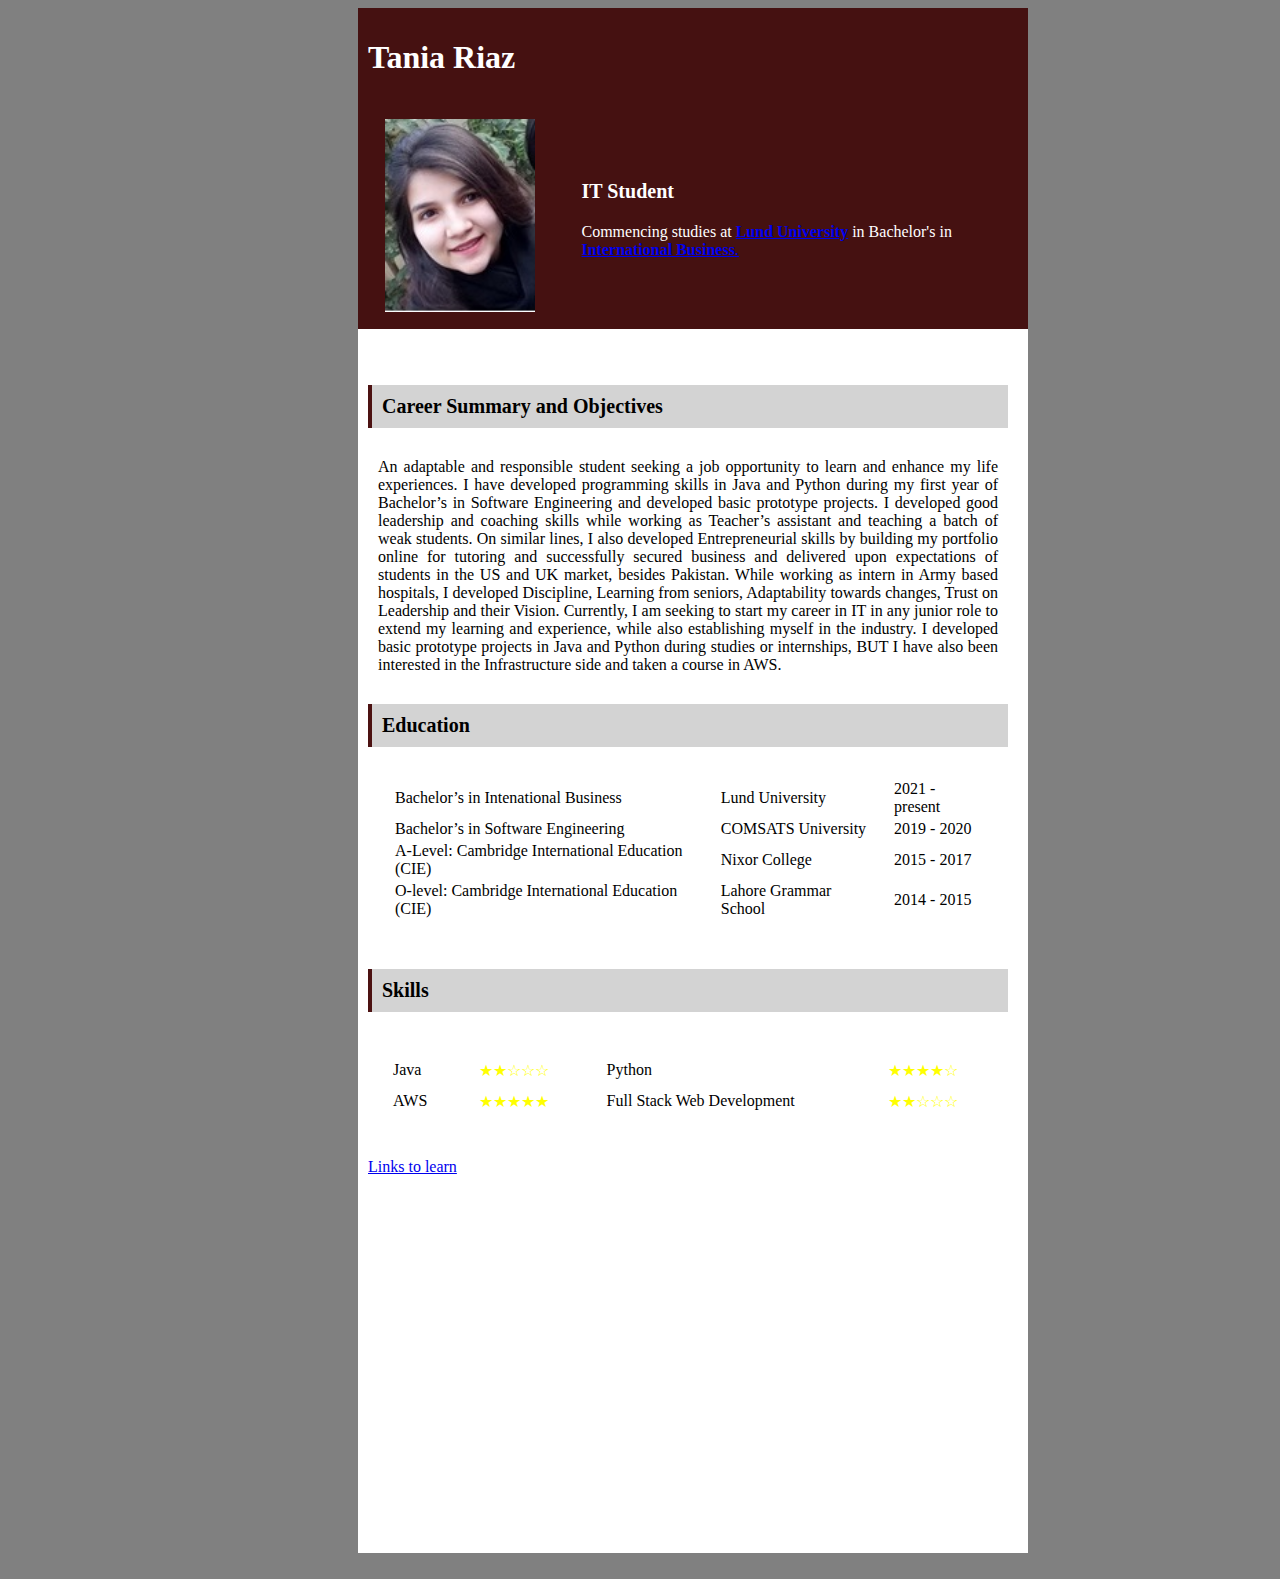
<file: index.html>
<!DOCTYPE html>
<html lang="en">

<head>
    <meta charset="UTF-8">
    <meta http-equiv="X-UA-Compatible" content="IE=edge">
    <meta name="viewport" content="width=device-width, initial-scale=1.0">

    <link href="https://cdn.jsdelivr.net/npm/bootstrap@5.0.2/dist/css/bootstrap.min.css" rel="stylesheet"
        integrity="sha384-EVSTQN3/azprG1Anm3QDgpJLIm9Nao0Yz1ztcQTwFspd3yD65VohhpuuCOmLASjC" crossorigin="anonymous">
    <link rel="stylesheet" href="style.css">
    <title>Tania Riaz's CV</title>
</head>

<body>
    <div class="mainContainer responsive-div">

        <div class="head">
            <h1 style="font-family:Cambria, Cochin, Georgia, Times, 'Times New Roman', serif; color: white;">Tania Riaz
            </h1><br>
            <table class="table_custom_1">
                <tr>
                    <td><img src="Tania.jpg" alt="Tania's Image" width="150px;"></td>
                    <td>
                        <p class="occ" style="color: white; font-size: 20px;">IT Student</p>
                        <p style="color: white;">Commencing studies at <a
                                href="http://www.lunduniversity.lu.se"><strong>Lund
                                    University</strong></a>
                            in Bachelor's in <br>
                            <a href="http://www.lunduniversity.lu.se/lubas/i-uoh-lu-EGIBU"><strong>International
                                    Business</strong>.</a>
                        </p>
                    </td>

                </tr>
            </table>


        </div>
        <br>
        <br>
        <h3 class="h">Career Summary and Objectives</h3>
        <p style="text-align: justify;">
            <div style="padding: 10px; text-align: justify;">
                An adaptable and responsible student seeking a job opportunity to learn and enhance my life experiences.
                I
                have
                developed programming skills in Java and Python during my first year of Bachelor’s in Software
                Engineering
                and
                developed basic
                prototype projects.
                I developed good leadership and coaching skills while working as Teacher’s assistant and teaching a
                batch of
                weak students. On similar lines, I also developed Entrepreneurial skills by building my portfolio online
                for
                tutoring and successfully
                secured business and delivered upon expectations of students in the US and UK market, besides Pakistan.
                While working as intern in Army based hospitals, I developed Discipline, Learning from seniors,
                Adaptability
                towards changes, Trust on Leadership and their Vision.
                Currently, I am seeking to start my career in IT in any junior role to extend my learning and
                experience,
                while
                also establishing myself in the industry. I developed basic prototype projects in Java and Python during
                studies
                or internships, BUT I have also been interested in the Infrastructure side and taken a course in AWS.
            </div>
        </p>

        <h3 class="h">Education</h3>
        <div style="padding: 10px;">
            <table class="table_custom_1">

                <tr class="bb">
                    <td>Bachelor’s in Intenational Business
                    <td>Lund University</td>
                    <td>2021 - present</td>
                </tr>
                <tr class="bb">
                    <td>Bachelor’s in Software Engineering</td>
                    <td>COMSATS University</td>
                    <td>2019 - 2020</td>
                </tr>
                <tr class="bb">
                    <td>A-Level: Cambridge International Education (CIE)</td>
                    <td>Nixor College</td>
                    <td>2015 - 2017</td>
                </tr>
                <tr class="bb">
                    <td>O-level: Cambridge International Education (CIE)</td>
                    <td>Lahore Grammar School</td>
                    <td>2014 - 2015</td>
                </tr>

            </table>
        </div>
        <br>

        <h3 class="h">Skills</h3>
        <br>
        <table cellspacing="10" class="table_custom_1">
            <div class="container">
                <div class="row">
                    <div>
                        <tr>
                            <td>Java</td>
                            <td><span style="color:yellow;">&starf;</span><span
                                    style="color:yellow;">&starf;</span><span style="color:yellow;">&star;</span><span
                                    style="color:yellow;">&star;</span><span style="color:yellow;">&star;</span></td>
                            <td>Python</td>
                            <td><span style="color:yellow;">&starf;</span><span
                                    style="color:yellow;">&starf;</span><span style="color:yellow;">&starf;</span><span
                                    style="color:yellow;">&starf;</span><span style="color:yellow;">&star;</span></td>
                        </tr>
                    </div>
                </div>
                <div class="row">
                    <div class="col-lg-6 col-md-6 col-sm-12 col-xs-12">
                        <tr>
                            <td>AWS</td>
                            <td><span style="color:yellow;">&starf;</span><span
                                    style="color:yellow;">&starf;</span><span style="color:yellow;">&starf;</span><span
                                    style="color:yellow;">&starf;</span><span style="color:yellow;">&starf;</span></td>
                            <td>Full Stack Web Development</td>
                            <td><span style="color:yellow;">&starf;</span><span
                                    style="color:yellow;">&starf;</span><span style="color:yellow;">&star;</span><span
                                    style="color:yellow;">&star;</span><span style="color:yellow;">&star;</span></td>
                        </tr>
                    </div>
                </div>

            </div>
        </table>
        <br>
        <br>
        <footer style="height:5%;position: relative;bottom:0px;"><a href="links.html">Links to learn</a></footer>
    </div>
    <br>

    

</body>

</html>
</file>
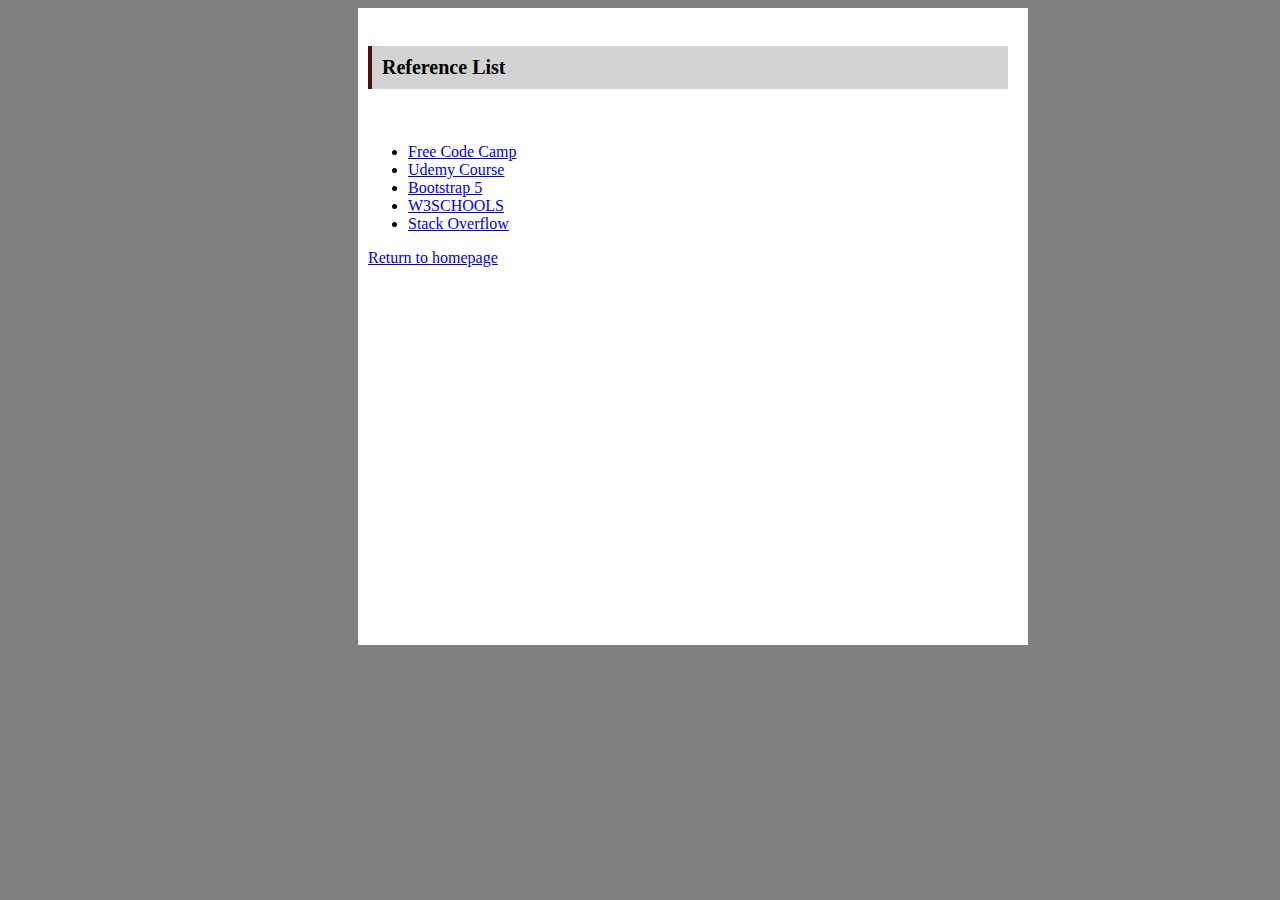
<file: links.html>
<!DOCTYPE html>
<html lang="en">

<head>
    <meta charset="UTF-8">
    <meta http-equiv="X-UA-Compatible" content="IE=edge">
    <meta name="viewport" content="width=device-width, initial-scale=1.0">
    <link rel="stylesheet" href="style.css">
    <title>References</title>
</head>

<body>
    <div class="mainContainer responsive-div">
        <br>
        <h3 class="h">Reference List</h3>
        <br>
        <ul>
            <li><a href="https://www.freecodecamp.org/learn/responsive-web-design/">Free Code Camp</a></li>
            <li><a href="https://www.udemy.com/course/the-complete-web-development-bootcamp/">Udemy Course</a></li>
            <li><a href="https://getbootstrap.com/docs/5.0/customize/components/#responsive">Bootstrap 5</a></li>
            <li><a href="w3schools.com/css/default.asp">W3SCHOOLS</a></li>
            <li><a href="https://stackoverflow.com/questions/3341485/how-to-make-a-html-page-in-a4-paper-size-pages">Stack
                    Overflow</a></li>
        </ul>

        <a href="index.html">Return to homepage</a>
    </div>


</body>

</html>
</file>
<file: style.css>
.mainContainer {
    size: 21cm 29.7cm;
    margin-right: 50%;
    margin-left: 350px;
    padding-bottom: 100mm;
    padding-left: 10px;
    padding-right: 20px;
    background-color: white;

    align-items: center;
    height: auto;
}

td {
    padding-right: 20px;
}

body {
    background-color: gray;
}

.occ {
    font-size: medium;
    font-weight: bold;
}

h3 {
    font-size: 20px;
}

.responsive-div {
    position: relative;
    width: 50vw;

}


.table_custom_1 td {
    display: block;
}

.table_custom_1 th,
.table_custom_1 td {
    display: table-cell;
    text-align: left;
}

.table_custom_1,
.custom_table {
    width: 100%;
}







.table_custom_1 tr td:first-child {
    padding-left: 15px;
}

.table_custom_1 tr td:last-child,
.table_custom_1 tr th:last-child {
    padding-right: 15px;
}



.table_custom_1 .btn {
    display: inline-block;
}



.table_custom_1 .table_icon:hover,
.table_custom_1 .table_icon .table_icon:focus {
    text-decoration: none;
}

.table_custom_1 .badge {
    margin-top: -3px;
    margin-left: 4px;
}

.table_custom_1 thead tr th input {
    font-size: 12px;
}

.table_custom_1 .table_custom_1 {
    border: medium none;
}

.table_custom_1 tbody tr td i.indicator {
    margin-right: 5px;
    font-size: 8px;
}

/*.....................Media Queries starts.........*/
@media (max-width: 1000px) {

    .table_custom_1 th,
    .table_custom_1 td {
        display: inherit;
    }


    .table_custom_1 {
        border: 0px;
    }

    .table_custom_1 tr {
        display: block;
        margin-bottom: 15px;
    }

    .table_custom_1 tr td {
        padding: 4px 10px !important;
    }

    .table_custom_1 tbody tr td:first-child:before {
        padding-left: 0;
        content: '';
        width: 0;
    }



    .table_custom_1.checkbox_table thead tr th:first-child {
        display: block;
        padding-left: 15px;
    }

    .table_custom_1.checkbox_table thead tr th,
    .table_custom_1 thead {
        display:flex;
    }

    .checkbox_table thead {
        display: block !important;
    }

    .mainContainer{
        margin-top: 10px;
        
        margin-left: 200px;
        margin-right: 50%;
        align-self: center;
        align-items: center;
        position: relative;
    }
}
@media (max-width: 700px) {

    .table_custom_1 th,
    .table_custom_1 td {
        display: inherit;
    }


    .table_custom_1 {
        border: 0px;
    }

    .table_custom_1 tr {
        display: block;
        margin-bottom: 15px;
    }

    .table_custom_1 tr td {
        padding: 4px 10px !important;
    }

    .table_custom_1 tbody tr td:first-child:before {
        padding-left: 0;
        content: '';
        width: 0;
    }



    .table_custom_1.checkbox_table thead tr th:first-child {
        display: block;
        padding-left: 15px;
    }

    .table_custom_1.checkbox_table thead tr th,
    .table_custom_1 thead {
        display:flex;
    }

    .checkbox_table thead {
        display: block !important;
    }

    .mainContainer{
        margin-left: 125px;
        margin-right: 50%;
        width: 50vw;
        align-self: center;
        align-items: center;
        position: relative;
    }
}



@media (max-width: 400px) {

    .table_custom_1 th,
    .table_custom_1 td {
        display: inherit;
    }


    .table_custom_1 {
        border: 0px;
    }

    .table_custom_1 tr {
        display: block;
        margin-bottom: 15px;
    }

    .table_custom_1 tr td {
        padding: 4px 10px !important;
    }

    .table_custom_1 tbody tr td:first-child:before {
        padding-left: 0;
        content: '';
        width: 0;
    }



    .table_custom_1.checkbox_table thead tr th:first-child {
        display: block;
        padding-left: 15px;
    }

    .table_custom_1.checkbox_table thead tr th,
    .table_custom_1 thead {
        display:flex;
    }

    .checkbox_table thead {
        display: block !important;
    }

    .mainContainer{
        margin: 0;
        margin-right: 0;
        width: 50vw;
        align-self: center;
        margin-left: 95px;
        margin-right: 50%;
        position: relative;
    }
}
.h {
    background-color: lightgray;
    border-left: 4px solid rgb(76, 18, 18);
    padding: 10px;
}

div.head {
    background-color: rgb(69, 17, 17);
    margin-left: -10px;
    margin-right: -20px;
    padding: 10px;

}

.bb {
    border-bottom: 1px solid lightgrey;
    text-align: left;
    padding: 50px;
}
</file>
